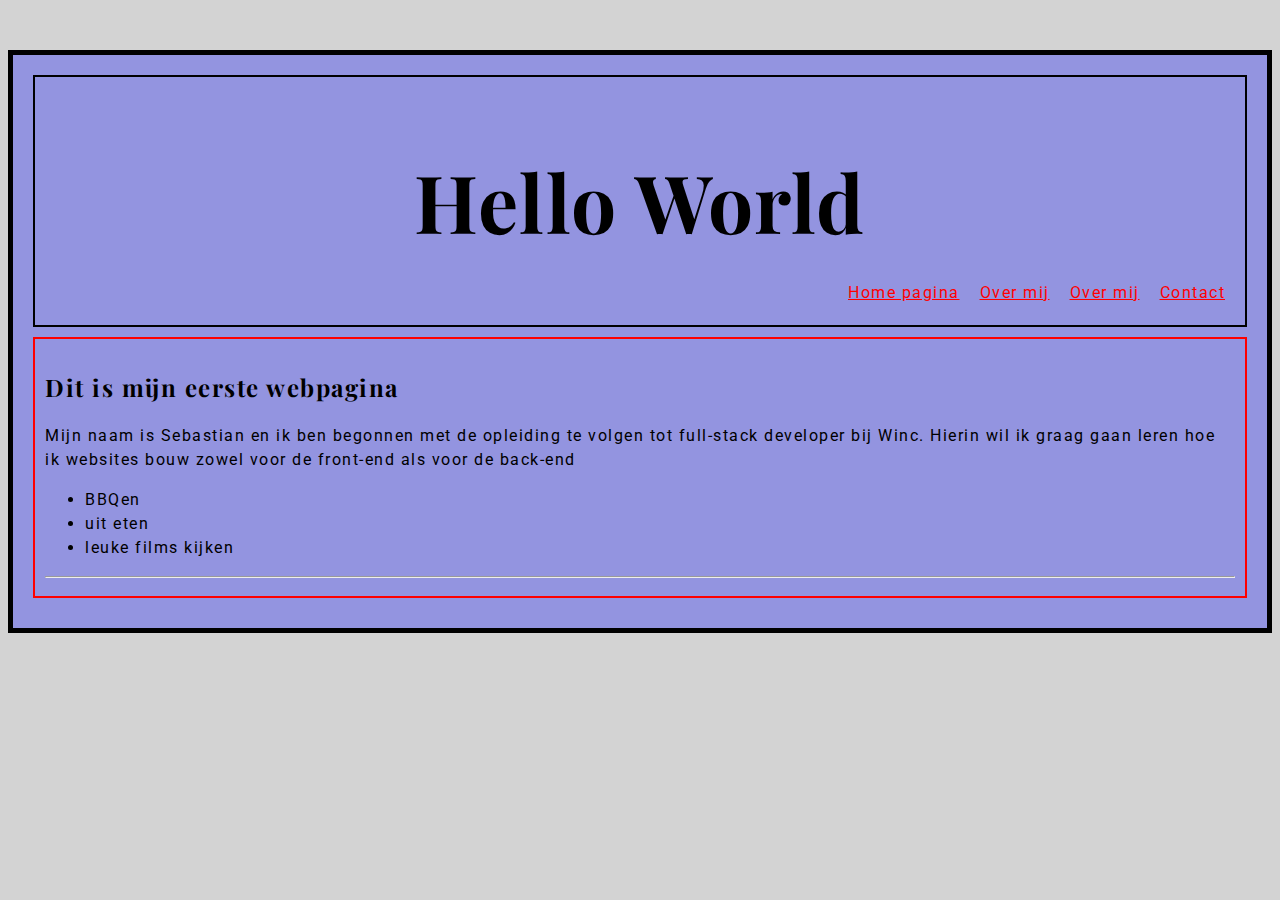
<file: index.html>
<!DOCTYPE html>
<html lang="nl">

<head>
    <meta charset="UTF-8">
    <meta name="viewport" content="width=device-width, initial-scale=1.0">
    <title>Mijn eerste webpagina</title>
    <link rel="preconnect" href="https://fonts.googleapis.com"> 
    <link rel="preconnect" href="https://fonts.gstatic.com" crossorigin> 
    <link href="https://fonts.googleapis.com/css2?family=Playfair+Display:wght@400;700&family=Roboto:wght@400;700&display=swap" rel="stylesheet">
    <link rel="stylesheet" type="text/css" href="styles.css">
</head>

<body>
    <div class="container">
        <header>
            <h1>Hello World</h1>
            <nav>
                <ul class="nav-element">
                    <li>
                        <a href="index.html">Home pagina</a>
                    </li>
                    <li>
                        <a href="about.html">Over mij</a>
                    </li>
                    <li>
                        <a href="blog.html">Over mij</a>
                    </li>
                    <li>
                        <a href="contact.html">Contact</a>
                    </li>
                </ul>
            </nav>
        </header>
        <main>
            <section>
                <h2>Dit is mijn eerste webpagina</h2>
                <p>Mijn naam is Sebastian en ik ben begonnen met de opleiding te volgen tot full-stack developer bij Winc.
                    Hierin wil ik graag gaan leren hoe ik websites bouw zowel voor de front-end als voor de back-end
                </p>
            </section>
            <section>
                <ul>
                    <li>BBQen</li>
                    <li>uit eten</li>
                    <li>leuke films kijken</li>
                </ul>
                <hr />
            </section>
        </main>
    
    
    </div>

</body>

</html>
</file>
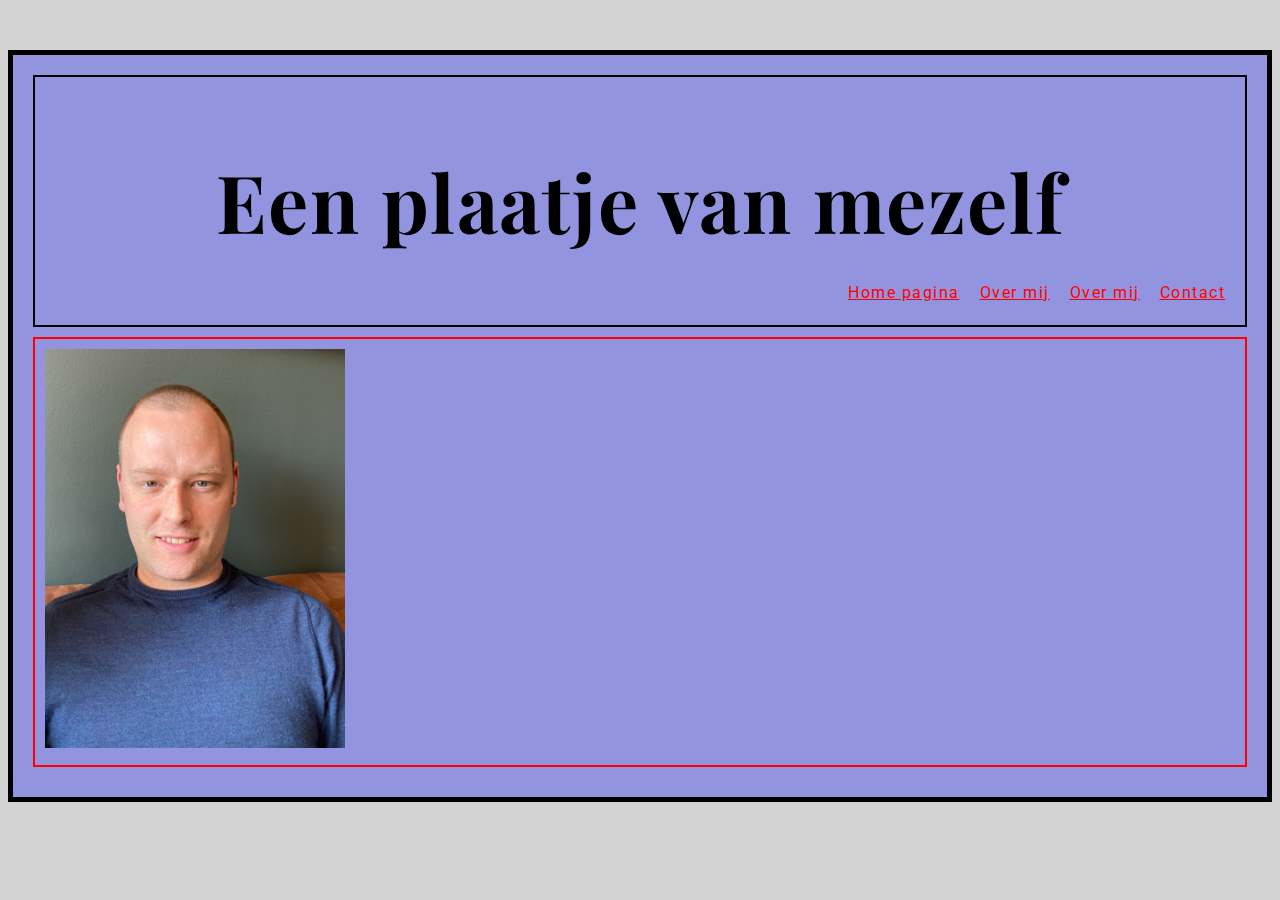
<file: about.html>
<!DOCTYPE html>
<html lang="nl">
<head>
    <meta charset="UTF-8">
    <meta name="viewport" content="width=device-width, initial-scale=1.0">
    <title>Pagina over mij</title>
    <link rel="preconnect" href="https://fonts.googleapis.com"> 
<link rel="preconnect" href="https://fonts.gstatic.com" crossorigin> 
<link href="https://fonts.googleapis.com/css2?family=Playfair+Display:wght@400;700&family=Roboto:wght@400;700&display=swap" rel="stylesheet">
    <link rel="stylesheet" type="text/css" href="styles.css">
</head>
<body>
    <div class="container">
        <header>
            <h1>
                Een plaatje van mezelf
            </h1>
            <nav>
                <ul class="nav-element">
                    <li>
                        <a href="index.html">Home pagina</a>
                    </li>
                    <li>
                        <a href="about.html">Over mij</a>
                    </li>
                    <li>
                        <a href="blog.html">Over mij</a>
                    </li>
                    <li>
                        <a href="contact.html">Contact</a>
                    </li>
                </ul>
            </nav>
        </header>
        
        <main>
            <img src="sebastian.lomme.jpg"> 
        </main>
    </div>
</body>
</html>
</file>
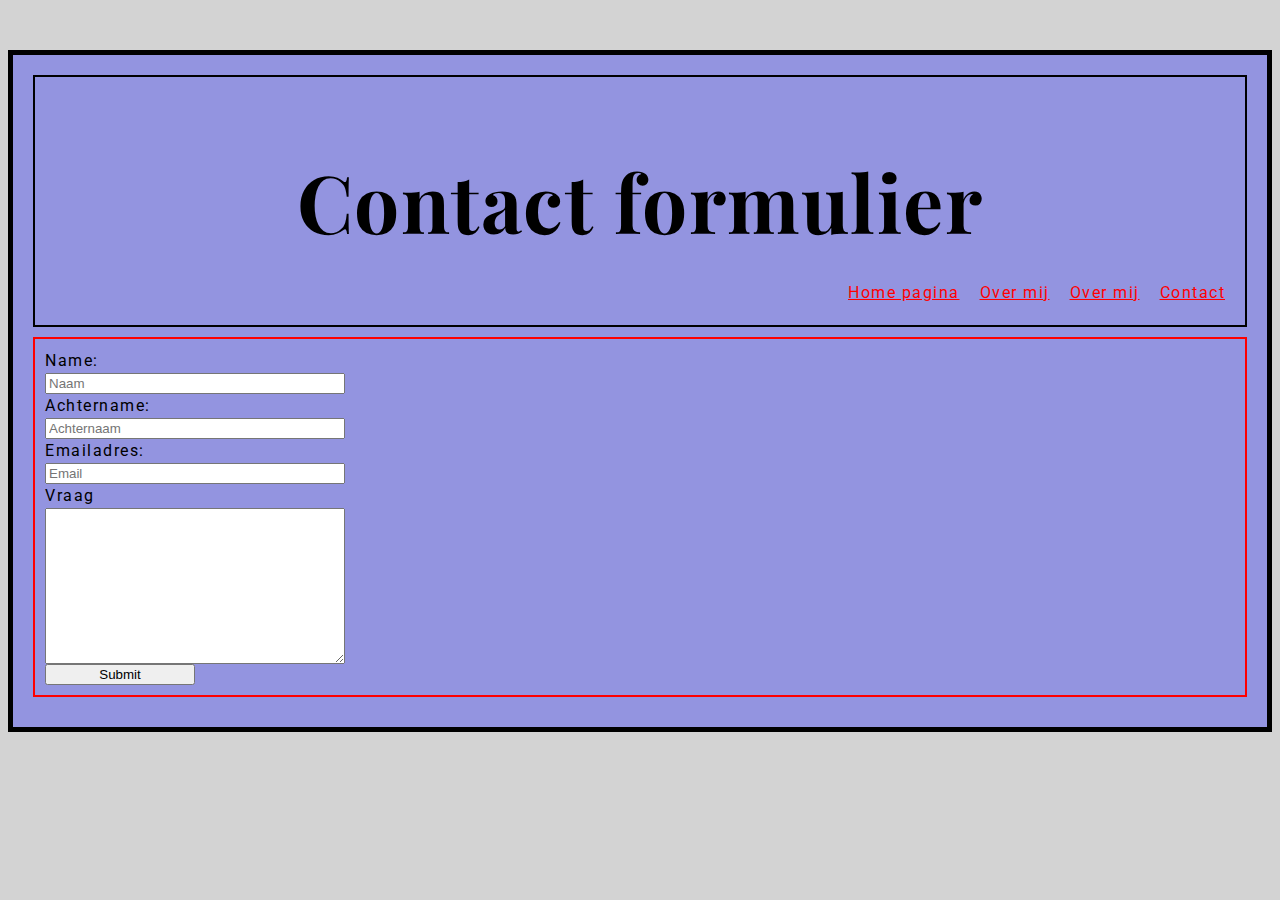
<file: contact.html>
<!DOCTYPE html>
<html lang="nl">

<head>
    <meta charset="UTF-8">
    <meta name="viewport" content="width=device-width, initial-scale=1.0">
    <title>Contact Pagina</title>
    <link rel="preconnect" href="https://fonts.googleapis.com">
    <link rel="preconnect" href="https://fonts.gstatic.com" crossorigin>
    <link
        href="https://fonts.googleapis.com/css2?family=Playfair+Display:wght@400;700&family=Roboto:wght@400;700&display=swap"
        rel="stylesheet">
    <link rel="stylesheet" type="text/css" href="styles.css">
</head>

<body>
    <div class="container">
        <header>
            <h1>Contact formulier</h1>
            <nav>
                <ul class="nav-element">
                    <li>
                        <a href="index.html">Home pagina</a>
                    </li>
                    <li>
                        <a href="about.html">Over mij</a>
                    </li>
                    <li>
                        <a href="blog.html">Over mij</a>
                    </li>
                    <li>
                        <a href="contact.html">Contact</a>
                    </li>
                </ul>
            </nav>
        </header>
        <main>
            <section>
                <form name="contact" method="POST" data-netlify="true">
                    <label for="fname">Name:</label>
                    <input type="text" name="fname" id="firstNameInput" placeholder="Naam">
                    <label for="lname">Achtername:</label>
                    <input type="text" name="lname" id="lastNameInput" placeholder="Achternaam">
                    <label for="email">Emailadres:</label>
                    <input type="email" name="email" id="emailInput" placeholder="Email">
                    <label for="textveld">Vraag</label>
                    <textarea name="textveld" id="textInput" cols="30" rows="10"></textarea>
                    <input type="submit" name="submit" id="submitBtn">
                </form>
            </section>

        </main>


    </div>

</body>

</html>
</file>
<file: styles.css>
body {
    color: white;
    background: lightgray;
    font-family: 'Roboto', sans-serif;
    line-height: 1.3;
    letter-spacing: 1.5px;
}

header {
    border: 2px solid black;
    margin: 0;
}

main {
    border: 2px solid red;
}

header, main {
    padding: 10px;
    margin-bottom: 10px;
}

img {
    width: 80%;
}

.nav-element {
    display: flex;
    justify-content: flex-end;
    padding: 0;
    margin: 0;
}

nav li {
    padding-right: 10px;
    list-style: none;
    padding: 10px;
}

.container {
    margin-left: auto;
    margin-right: auto;
    margin-top: 50px;
    background: darkblue;
    border: solid black 5px;
    padding: 20px;
}

h1 {
    font-size: 50px;
    margin-bottom: 10px;
    text-align: center;
}

h1, h2 {
    font-family: 'Playfair Display', serif;
}

a {
    color: red;
}

a:hover, a:focus {
    color: green;
}

@media (min-width:1024px) {
    body {
        line-height: 1.5;
    }
    .container {
        background: rgba(0, 4, 255, 0.3);
        color: black;
    }
    h1 {
        font-size: 80px;
    }
    img {
        width: 300px;
    }
}

form {
    display: flex;
    flex-direction: column;
    width: 300px;
}

#submitBtn {
    display: block;
    width: 50%;
}

.blog-container { 
    display: flex;
    flex-wrap: wrap;

}

.blogpost {
    width: 300px;
    border: solid black 1px;
    margin: 10px;
}

.blogpost h3 {
    text-align: center;
}

.blog-img { 
    width: 300px;
    object-fit: cover;
    object-position: center;
}

.blog-large {
    flex-grow: 2;
    align-self: flex-end;
}

.blog-small {
    align-self: flex-start;
    flex-shrink: 2;
}
</file>
